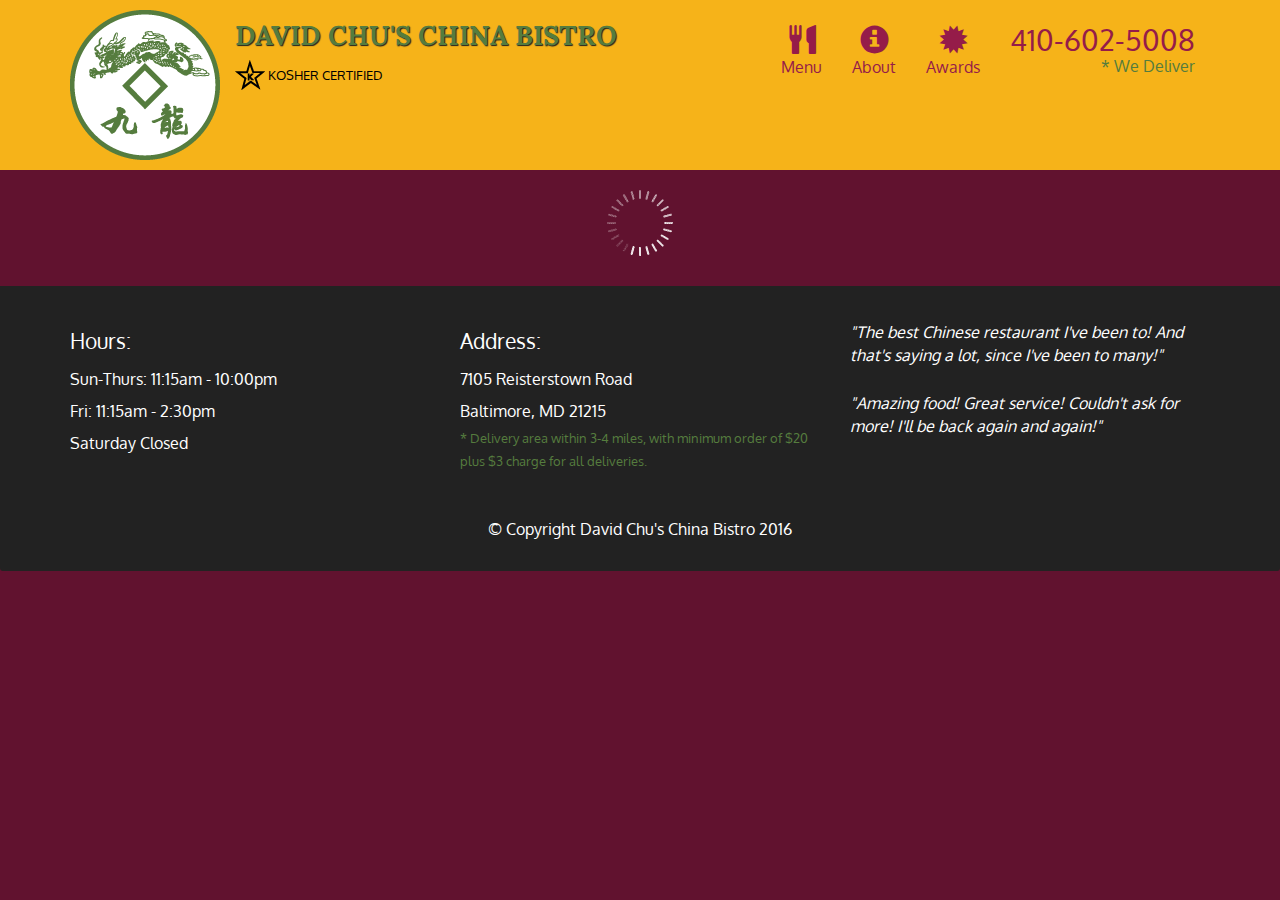
<file: index.html>
<!doctype html>
<html lang="en">
  <head>
    <meta charset="utf-8">
    <meta http-equiv="X-UA-Compatible" content="IE=edge">
    <meta name="viewport" content="width=device-width, initial-scale=1">
    <title>David Chu's China Bistro</title>
    <link rel="stylesheet" href="css/bootstrap.min.css">
    <link rel="stylesheet" href="css/styles.css">
    <link href='https://fonts.googleapis.com/css?family=Oxygen:400,300,700' rel='stylesheet' type='text/css'>
    <link href='https://fonts.googleapis.com/css?family=Lora' rel='stylesheet' type='text/css'>
  </head>
<body>
  <header>
    <nav id="header-nav" class="navbar navbar-default">
      <div class="container">
        <div class="navbar-header">
          <a href="index.html" class="pull-left visible-md visible-lg">
            <div id="logo-img" alt="Logo image"></div>
          </a>

          <div class="navbar-brand">
            <a href="index.html"><h1>David Chu's China Bistro</h1></a>
            <p>
              <img src="images/star-k-logo.png" alt="Kosher certification">
              <span>Kosher Certified</span>
            </p>
          </div>

          <button id="navbarToggle" type="button" class="navbar-toggle collapsed" data-toggle="collapse" data-target="#collapsable-nav" aria-expanded="false">
            <span class="sr-only">Toggle navigation</span>
            <span class="icon-bar"></span>
            <span class="icon-bar"></span>
            <span class="icon-bar"></span>
          </button>
        </div>
        
        <div id="collapsable-nav" class="collapse navbar-collapse">
           <ul id="nav-list" class="nav navbar-nav navbar-right">
            <li id="navHomeButton" class="visible-xs active">
              <a href="index.html">
                <span class="glyphicon glyphicon-home"></span> Home</a>
            </li>
            <li id="navMenuButton">
              <a href="#" onclick="$dc.loadMenuCategories();">
                <span class="glyphicon glyphicon-cutlery"></span><br class="hidden-xs"> Menu</a>
            </li>
            <li>
              <a href="#">
                <span class="glyphicon glyphicon-info-sign"></span><br class="hidden-xs"> About</a>
            </li>
            <li>
              <a href="#">
                <span class="glyphicon glyphicon-certificate"></span><br class="hidden-xs"> Awards</a>
            </li>
            <li id="phone" class="hidden-xs">
              <a href="tel:410-602-5008">
                <span>410-602-5008</span></a><div>* We Deliver</div>
            </li>
          </ul><!-- #nav-list -->
        </div><!-- .collapse .navbar-collapse -->
      </div><!-- .container -->
    </nav><!-- #header-nav -->
  </header>

  <div id="call-btn" class="visible-xs">
    <a class="btn" href="tel:410-602-5008">
    <span class="glyphicon glyphicon-earphone"></span>
    410-602-5008
    </a>
  </div>
  <div id="xs-deliver" class="text-center visible-xs">* We Deliver</div>

  <div id="main-content" class="container"></div>

  <footer class="panel-footer">
    <div class="container">
      <div class="row">
        <section id="hours" class="col-sm-4">
          <span>Hours:</span><br>
          Sun-Thurs: 11:15am - 10:00pm<br>
          Fri: 11:15am - 2:30pm<br>
          Saturday Closed
          <hr class="visible-xs">
        </section>
        <section id="address" class="col-sm-4">
          <span>Address:</span><br>
          7105 Reisterstown Road<br>
          Baltimore, MD 21215
          <p>* Delivery area within 3-4 miles, with minimum order of $20 plus $3 charge for all deliveries.</p>
          <hr class="visible-xs">
        </section>
        <section id="testimonials" class="col-sm-4">
          <p>"The best Chinese restaurant I've been to! And that's saying a lot, since I've been to many!"</p>
          <p>"Amazing food! Great service! Couldn't ask for more! I'll be back again and again!"</p>
        </section>
      </div>
      <div class="text-center">&copy; Copyright David Chu's China Bistro 2016</div>
    </div>
  </footer>

  <!-- jQuery (Bootstrap JS plugins depend on it) -->
  <script src="js/jquery-2.1.4.min.js"></script>
  <script src="js/bootstrap.min.js"></script>
  <script src="js/ajax-utils.js"></script>
  <script src="js/script.js"></script>
</body>
</html>
</file>
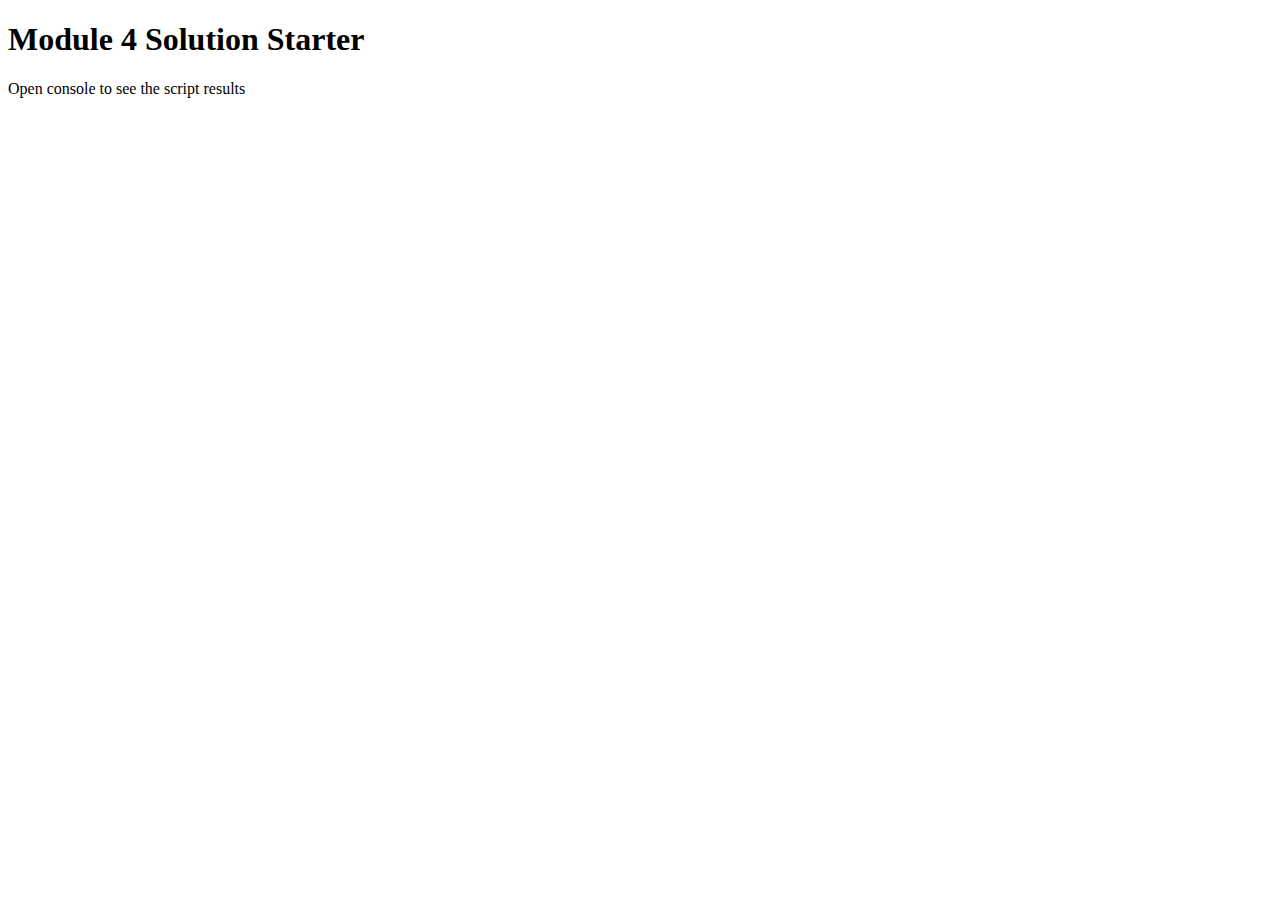
<file: mod4/index.html>
<!DOCTYPE html>
<html lang="en">
<head>
    <meta charset="UTF-8">
    <meta http-equiv="X-UA-Compatible" content="IE=edge">
    <meta name="viewport" content="width=device-width, initial-scale=1.0">
    <title>Module 4 Solution</title>
    <script>
        var names = [];
    </script>
    <script src="SpeakHello.js"></script>
    <script src="SpeakGoodBye.js"></script>
    <script src="script.js"></script>
</head>
<body>
    <h1>Module 4 Solution Starter</h1>
    <p>Open console to see the script results</p>
</body>
</html>
</file>
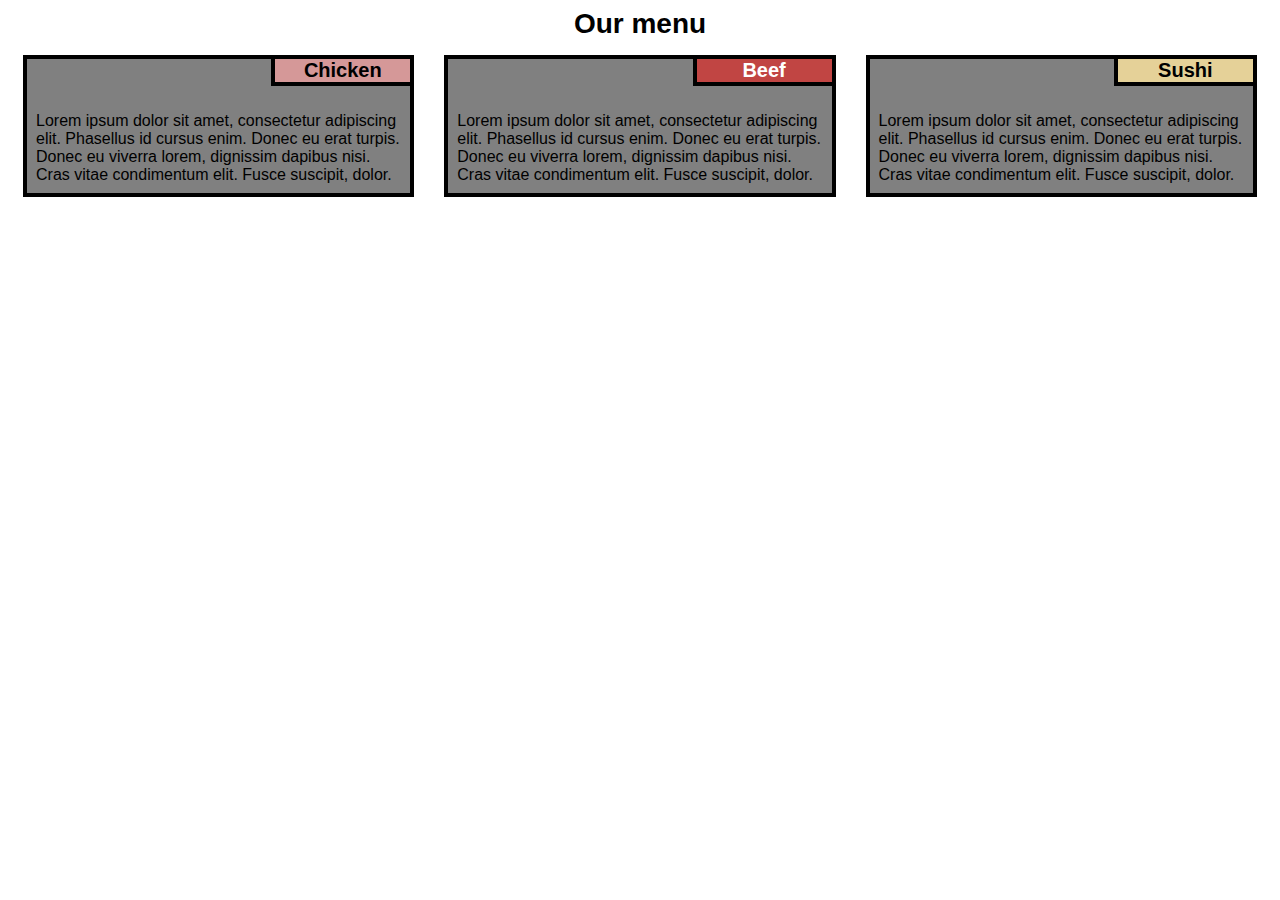
<file: site/index.html>
<!DOCTYPE html>
<html lang="en">
<head>
    <meta charset="UTF-8">
    <meta http-equiv="X-UA-Compatible" content="IE=edge">
    <meta name="viewport" content="width=device-width, initial-scale=1.0">
    <link rel="stylesheet" href="style.css">
    <title>test</title>
</head>
<body>
    <h1>Our menu</h1>
    <div class="row">
        <section class="col-lg-4 col-md-2 col-md-1">
            <div class="article">
                <p class="base" id="base1">Chicken</p>
                <p class="desc">
                    Lorem ipsum dolor sit amet, consectetur adipiscing elit. Phasellus id cursus enim. Donec eu erat turpis. Donec eu viverra lorem, dignissim dapibus nisi. Cras vitae condimentum elit. Fusce suscipit, dolor.
                </p>
            </div>
       </section>

        <section class="col-lg-4 col-md-2 col-md-1">
            <div class="article">
                <p class="base" id="base2">Beef</p>
                <p class="desc">
                    Lorem ipsum dolor sit amet, consectetur adipiscing elit. Phasellus id cursus enim. Donec eu erat turpis. Donec eu viverra lorem, dignissim dapibus nisi. Cras vitae condimentum elit. Fusce suscipit, dolor.
                </p>
            </div>
        </section> 

        <section class="col-lg-4 col-md col-md-1">
            <div class="article">
                <p class="base" id="base3">Sushi</p>
                <p class="desc">
                    Lorem ipsum dolor sit amet, consectetur adipiscing elit. Phasellus id cursus enim. Donec eu erat turpis. Donec eu viverra lorem, dignissim dapibus nisi. Cras vitae condimentum elit. Fusce suscipit, dolor.
                </p>
            </div>
        </section>
    </div>
</body>
</html>
</file>
<file: css/styles.css>
body {
  font-size: 16px;
  color: #fff;
  background-color: #61122f;
  font-family: 'Oxygen', sans-serif;
}

/** HEADER **/
#header-nav {
  background-color: #f6b319;
  border-radius: 0;
  border: 0;
}

#logo-img {
  background: url('../images/restaurant-logo_large.png') no-repeat;
  width: 150px;
  height: 150px;
  margin: 10px 15px 10px 0;
}

.navbar-brand {
  padding-top: 25px;
}
.navbar-brand h1 { /* Restaurant name */
  font-family: 'Lora', serif;
  color: #557c3e;
  font-size: 1.5em;
  text-transform: uppercase;
  font-weight: bold;
  text-shadow: 1px 1px 1px #222;
  margin-top: 0;
  margin-bottom: 0;
  line-height: .75;
}
.navbar-brand a:hover, .navbar-brand a:focus {
  text-decoration: none;
}
.navbar-brand p { /* Kosher cert */
  color: #000;
  text-transform: uppercase;
  font-size: .7em;
  margin-top: 15px;
}
.navbar-brand p span { /* Star-K */
  vertical-align: middle;
}

#nav-list {
  margin-top: 10px;
}
#nav-list a {
  color: #951C49;
  text-align: center;
}
#nav-list a:hover {
  background: #E7E7E7;
}
#nav-list a span {
  font-size: 1.8em;
}

#phone {
  margin-top: 5px;
}
#phone a { /* Phone number */
  text-align: right;
  padding-bottom: 0;
}
#phone div { /* We Deliver */
  color: #557c3e;
  text-align: right;
  padding-right: 15px;
}

.navbar-header button.navbar-toggle, .navbar-header .icon-bar {
  border: 1px solid #61122f;
}
.navbar-header button.navbar-toggle {
  clear: both;
  margin-top: -30px;
}
/* END HEADER */

/* FOOTER */
.panel-footer {
  margin-top: 30px;
  padding-top: 35px;
  padding-bottom: 30px;
  background-color: #222;
  border-top: 0;
}
.panel-footer div.row {
  margin-bottom: 35px;
}
#hours, #address {
  line-height: 2;
}
#hours > span, #address > span {
  font-size: 1.3em;
}
#address p {
  color: #557c3e;
  font-size: .8em;
  line-height: 1.8;
}
#testimonials {
  font-style: italic;
}
#testimonials p:nth-child(2) {
  margin-top: 25px;
}
/* END FOOTER */



/* HOME PAGE */
.container .jumbotron {
  box-shadow: 0 0 50px #3F0C1F;
  border: 2px solid #3F0C1F;
}

#menu-tile, #specials-tile, #map-tile {
  height: 250px;
  width: 100%;
  margin-bottom: 15px;
  position: relative;
  border: 2px solid #3F0C1F;
  overflow: hidden;
}
#menu-tile:hover, #specials-tile:hover, #map-tile:hover {
  box-shadow: 0 1px 5px 1px #cccccc;
}
#menu-tile {
  background: url('../images/menu-tile.jpg') no-repeat;
  background-position: center;
}
#specials-tile {
  background: url('../images/specials-tile.jpg') no-repeat;
  background-position: center;
}
#menu-tile span, #specials-tile span, #map-tile span {
  position: absolute;
  bottom: 0;
  right: 0;
  width: 100%;
  text-align: center;
  font-size: 1.6em;
  text-transform: uppercase;
  background-color: #000;
  color: #fff;
  opacity: .8;
}
/* END HOME PAGE */

/* MENU CATEGORIES PAGE */
.category-tile { 
  position: relative;
  border: 2px solid #3F0C1F;
  overflow: hidden;
  width: 200px;
  height: 200px;
  margin: 0 auto 15px;
}
.category-tile span {
  position: absolute;
  bottom: 0;
  right: 0;
  width: 100%;
  text-align: center;
  font-size: 1.2em;
  text-transform: uppercase;
  background-color: #000;
  color: #fff;
  opacity: .8;
}
.category-tile:hover {
  box-shadow: 0 1px 5px 1px #cccccc;
}

#menu-categories-title + div {
  margin-bottom: 50px;
}
/* END MENU CATEGORIES PAGE */

/* SINGLE CATEGORY PAGE */
.menu-item-tile {
  margin-bottom: 25px;
}
.menu-item-tile hr {
  width: 80%;
}
.menu-item-tile .menu-item-price {
  font-size: 1.1em;
  text-align: right;
  margin-top: -15px;
  margin-right: -15px;
}
.menu-item-tile .menu-item-price span {
  font-size: .6em;
}
.menu-item-photo {
  position: relative;
  border: 2px solid #3F0C1F; 
  overflow: hidden;
  padding: 0;
  margin-right: -15px;
  margin-left: auto;
  margin-bottom: 20px;
  max-width: 250px;
}
.menu-item-photo div {
  position: absolute;
  bottom: 0;
  right: 0;
  width: 80px;
  background-color: #557c3e;
  text-align: center;
}
.menu-item-description {
  padding-right: 30px;
}
h3.menu-item-title {
  margin: 0 0 10px;
}
.menu-item-details {
  font-size: .9em;
  font-style: italic;
}
/* END SINGLE CATEGORY PAGE */


/********** Large devices only **********/
@media (min-width: 1200px) {
  .container .jumbotron {
    background: url('../images/jumbotron_1200.jpg') no-repeat;
    height: 675px;
  }
}

/********** Medium devices only **********/
@media (min-width: 992px) and (max-width: 1199px) {
  /* Header */
  #logo-img {
    background: url('../images/restaurant-logo_medium.png') no-repeat;
    width: 100px;
    height: 100px;
    margin: 5px 5px 5px 0;
  }
  /* End Header */

  /* Home Page */
  .container .jumbotron {
    background: url('../images/jumbotron_992.jpg') no-repeat;
    height: 558px;
  }
  /* End Home Page */
}

/********** Small devices only **********/
@media (min-width: 768px) and (max-width: 991px) {
  /* Home Page */
  .container .jumbotron {
    background: url('../images/jumbotron_768.jpg') no-repeat;
    height: 432px;
  }
  /* End Home Page */
}

/********** Extra small devices only **********/
@media (max-width: 767px) {
  /* Header */
  .navbar-brand {
    padding-top: 10px;
    height: 80px;
  }
  .navbar-brand h1 { /* Restaurant name */
    padding-top: 10px;
    font-size: 5vw; /* 1vw = 1% of viewport width */
  }
  .navbar-brand p { /* Kosher cert */
    font-size: .6em;
    margin-top: 12px;
  }
  .navbar-brand p img { /* Star-K */
    height: 20px;
  }

  #collapsable-nav a { /* Collapsed nav menu text */
    font-size: 1.2em;
  }
  #collapsable-nav a span { /* Collapsed nav menu glyph */
    font-size: 1em;
    margin-right: 5px;
  }

  #call-btn > a {
    font-size: 1.5em;
    display: block;
    margin: 0 20px;
    padding: 10px;
    border: 2px solid #fff;
    background-color: #f6b319;
    color: #951c49;
  }
  #xs-deliver {
    margin-top: 5px;
    font-size: .7em;
    letter-spacing: .1em;
    text-transform: uppercase;
  }
  /* End Header */

  /* Footer */
  .panel-footer section {
    margin-bottom: 30px;
    text-align: center;
  }
  .panel-footer section:nth-child(3) {
    margin-bottom: 0; /* margin already exists on the whole row */
  }
  .panel-footer section hr {
    width: 50%;
  }
  /* End Footer */

  /* Home Page */
  .container .jumbotron {
    margin-top: 30px;
    padding: 0;
  }
  #menu-tile, #specials-tile {
    width: 360px;
    margin: 0 auto 15px;
  }

  .menu-item-photo {
    margin-right: auto;
  }
  .menu-item-tile .menu-item-price {
    text-align: center;
  }
  .menu-item-description {
    text-align: center;;
  }
}


/********** Super extra small devices Only :-) (e.g., iPhone 4) **********/
@media (max-width: 479px) {
  /* Header */
  .navbar-brand h1 { /* Restaurant name */
    padding-top: 5px;
    font-size: 6vw;
  }
  /* End Header */
  
  /* Home page */
  #menu-tile, #specials-tile {
    width: 280px;
    margin: 0 auto 15px;
  }

  .col-xxs-12 {
    position: relative;
    min-height: 1px;
    padding-right: 15px;
    padding-left: 15px;
    float: left;
    width: 100%;
  }
}
</file>
<file: site/style.css>
*{
    box-sizing: border-box;
    font-family: 'Segoe UI', Tahoma, Geneva, Verdana, sans-serif;
}
h1{
    text-align: center;
    margin: auto;
    font-size: 1.75em;
};
.row{
    width: 100%;
}
@media (min-width: 992px) {
    .col-lg-4{
        float: left;
        width:33.33%;
    }
}
@media (min-width: 768px) and (max-width: 991px) {
    .col-md-2{
        float: left;
        width:50%;
    }
    .col-md{
        float: left;
        width: 100%;
    }
}
@media (max-width: 767px) {
    .col-md-1{
        float: left;
        width: 100%;
    }
}

.article{
    position: relative;
    background-color: gray;
    border: 4px solid rgb(0, 0, 0);
    width: 100%;
    margin: auto;
}
p {
    clear: right;
}

section {
    border: none;
    margin-left: auto;
    margin-right: auto;
    margin-bottom: auto;
    padding: 15px;
}   
.desc{
    padding: 6px;
    margin: 3px;
}
.base{
    font-size: 1.25em;
    font-weight: bold;
    position: relative;
    float: right;
    margin-right: auto;
    margin-top: auto;
    border: 4px solid black;
    border-top: none;
    border-right: none;
    width: 139px;
    text-align: center;
    overflow: auto;
}
#base1{
    background-color: #d59898;
}
#base2{
    color: #ffffff;
    background-color: #c14543;
}
#base3{
    background-color: #e5d198;
}
</file>
